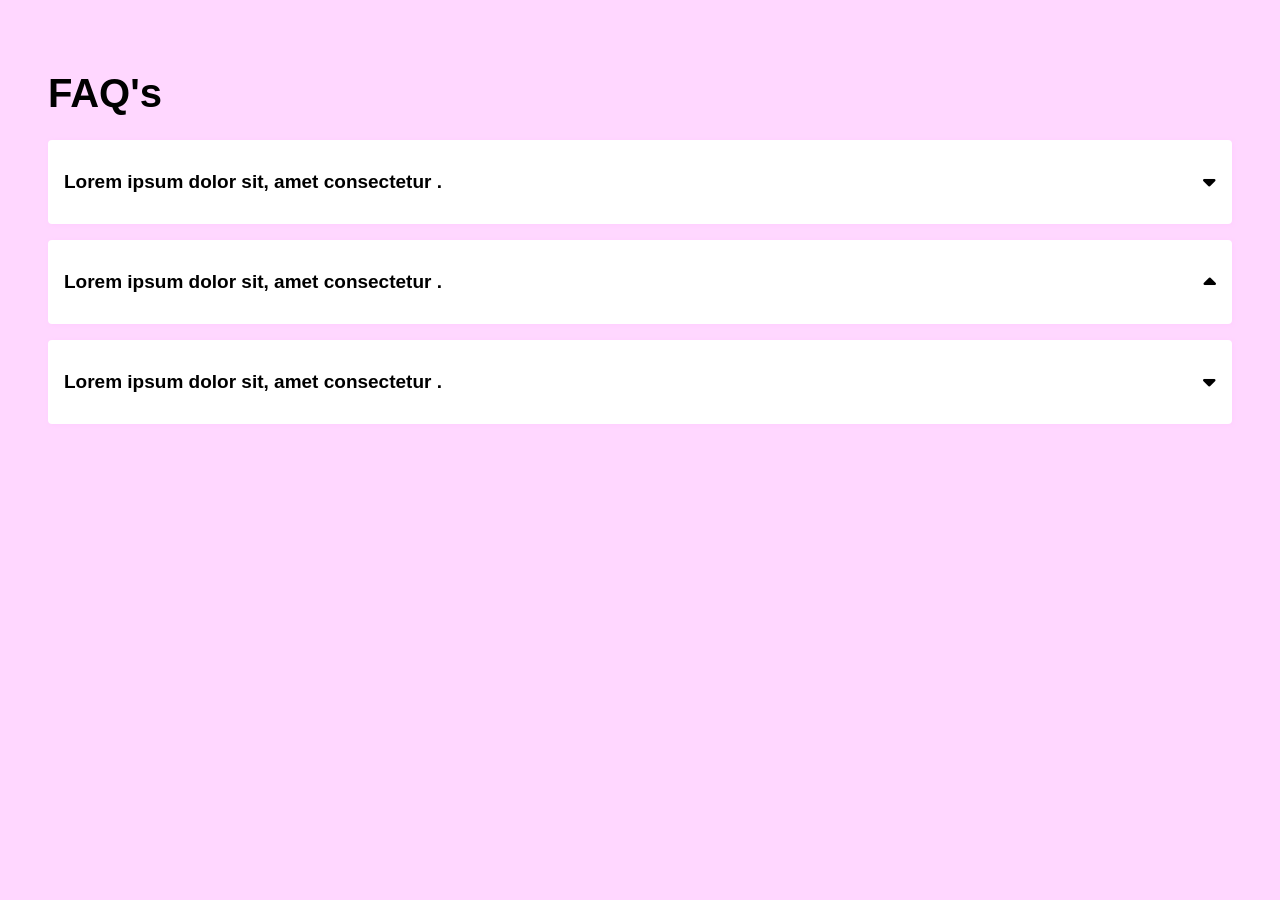
<file: index.HTML>
<!DOCTYPE html>
<html lang="en">
<head>
    <meta charset="UTF-8">
    <meta name="viewport" content="width=device-width, initial-scale=1.0">
    <title>FAQ</title>
    <link rel="stylesheet" href="https://cdnjs.cloudflare.com/ajax/libs/font-awesome/6.4.2/css/all.min.css" integrity="sha512-z3gLpd7yknf1YoNbCzqRKc4qyor8gaKU1qmn+CShxbuBusANI9QpRohGBreCFkKxLhei6S9CQXFEbbKuqLg0DA==" crossorigin="anonymous" referrerpolicy="no-referrer" />
    <link rel="stylesheet" href="style.css">
</head>
<body>
    <h2>FAQ's</h2>
    <div class="accordian">
        <div class="question">
            <h4>Lorem ipsum dolor sit, amet consectetur .</h4>
            <i class=" icon fa-solid fa-caret-down"></i>
        </div>
        <div class="answer">
            <p>Lorem ipsum dolor sit amet consectetur adipisicing elit. Ea deserunt libero soluta impedit quas, esse aliquam voluptatibus similique nihil aperiam aliquid commodi fugiat cupiditate error quia hic, laborum cumque praesentium.</p>
        </div>
    </div>
    <div class="accordian">
        <div class="question">
            <h4>Lorem ipsum dolor sit, amet consectetur .</h4>
            <i class=" icon active fa-solid fa-caret-down"></i>
        </div>
        <div class="answer active">
            <p>Lorem ipsum dolor sit amet consectetur adipisicing elit. Ea deserunt libero soluta impedit quas, esse aliquam voluptatibus similique nihil aperiam aliquid commodi fugiat cupiditate error quia hic, laborum cumque praesentium.</p>
        </div>
    </div>
    <div class="accordian">
        <div class="question">
            <h4>Lorem ipsum dolor sit, amet consectetur .</h4>
            <i class="icon fa-solid fa-caret-down"></i>
        </div>
        <div class="answer">
            <p>Lorem ipsum dolor sit amet consectetur adipisicing elit. Ea deserunt libero soluta impedit quas, esse aliquam voluptatibus similique nihil aperiam aliquid commodi fugiat cupiditate error quia hic, laborum cumque praesentium.</p>
        </div>
    </div>
    <script src="script.js"></script>
</body>
</html>
</file>
<file: style.css>
body{
    background-color: rgb(255,215,255);
    padding:40px;
    font-family: Arial, Helvetica, sans-serif;
    line-height: 1.6rem;
}
.accordian{
    background-color: white;
    font-size:15px;
    padding:4px 16px;
    margin-bottom: 16px;
    border-radius: 4px;
    box-shadow: 1px 1px 5px rgb(255, 205,255) ;
    cursor: pointer;
}
h2{
    font-size: 40px;
}
.question{
    display: flex;
    align-items: center;
    justify-content: space-between;
}
.question h4{
    font-size: 19px;
}
.icon .active{
    transform: rotate(-180deg);
}
.answer{
    color:#666;
    font-size: 15px;
    max-height: 0;
    overflow: hidden;
    transition: max-height 0.2s;
}


.icon {
    display: inline-block;
    font-size: 20px;
    transition: transform 0.3s ease;
    transform: rotate(0deg); 
}

.icon.active {
    transform: rotate(180deg); 
}

@media(max-width:700px){
    .accordian{
        font-size: 25px;
    }
    h2{
        margin-left: 30px;
    }
}
</file>
